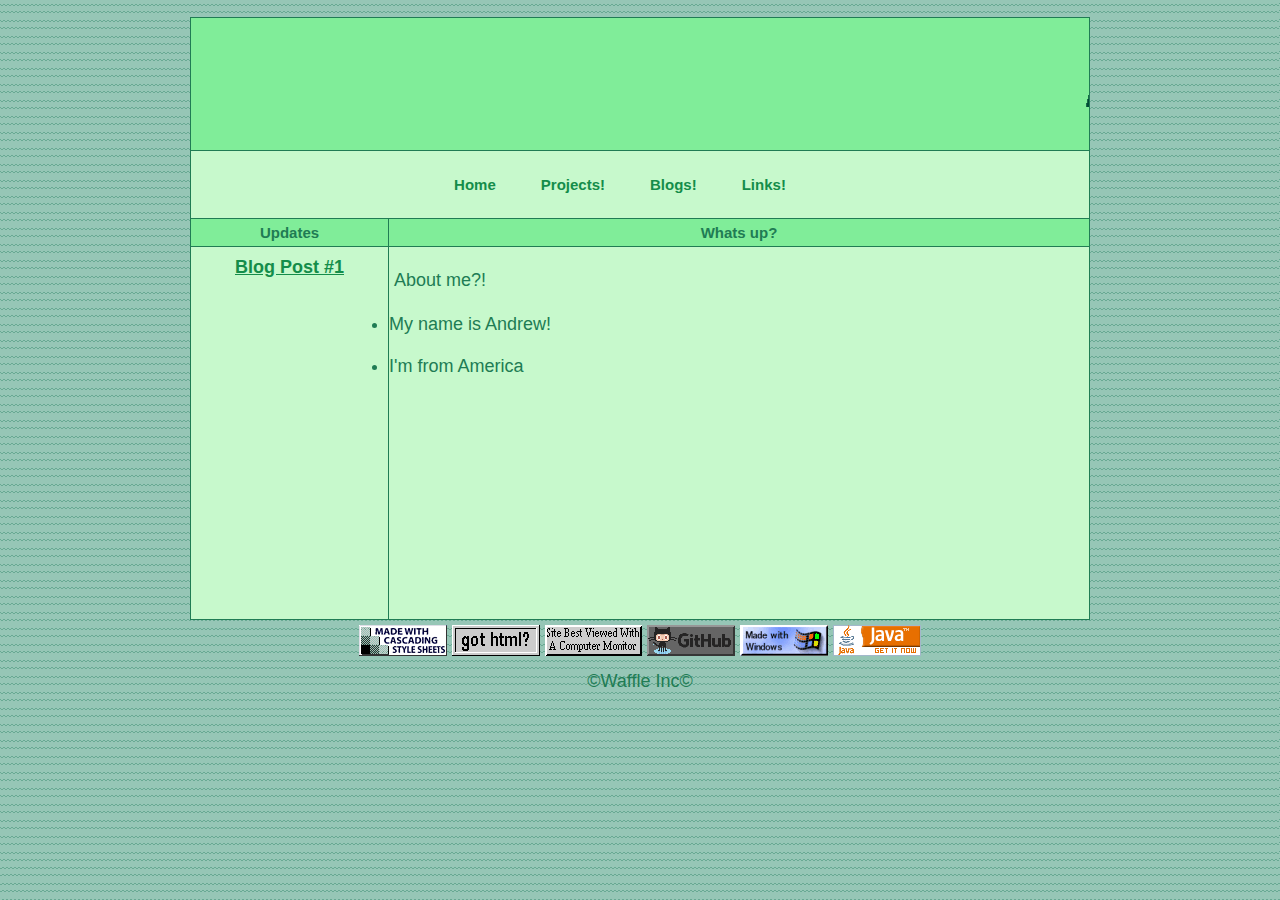
<file: index.html>
<!DOCTYPE html>
<html>
   <head>
      <meta charset="UTF-8">
      <meta name="viewport" content="width=device-width, initial-scale=1.0">
      <title>LiveWaffle's Site</title>
      <link href="/css/index.css" rel="stylesheet" type="text/css" media="all">
      <link rel="icon" type="image/png" href="favicon.ico" />
      <style>
        .underline {
            text-decoration: underline;
        }
      </style>
       </head>
   <body class="scroll">
      <div id="container">
         <div id="header">
            <marquee scroll direction="LEFT" scrollamount="20" >
            <center>
            <img src="/images/livewaffle.png">
            </center>
        </marquee>
         </div>
         <div class="navbar">
            <ul>
               <li><a href="/">Home</a></li>

               <li><a href="/projects.html">Projects!</a></li>

               <li><a href="/blogs.html">Blogs!</a></li>
               <li>
                  <a href="#">Links!</a>
                  <ul class="subitems">
                    <li class="underline"><a href="https://youtube.com/c/livewaffle" target="_blank">Youtube</a></li>

                    <li class="underline"><a href="https://github.com/livewaffle" target="_blank">Github</a></li>
                    
                  
                  </ul>
               
            </ul>
         </div>
         <div class="wrapper">
            <div id="left-sidebar">
               <div class="section-title">Updates</div>
               <div class="content">
                  <center>
                  <a class="underline" href="blog1.html">Blog Post #1</a>
               </center>
               </div>
            </div>
            <div class="main-content">
               <div class="section-title">Whats up?</div>
               <p>About me?!</p>
               <li>My name is Andrew!</li>
               <br>
               <li>I'm from America</li>
               <div class="content">
                  <ul class="list">
                  </ul>
               </div>
            </div>
                       
            </div>
         </div>
      </div>
      </div>
      <div id="footer">
         <img src="/buttons/css.gif">
         <img src="/buttons/got_html.gif">
         <img src="/buttons/best_viewed_with_monitor.gif">
         <img src="/buttons/github.gif">
         <img src="/buttons/made_with_windows.gif">
         <img src="/buttons/javanow.gif">
         <p>©Waffle Inc©</p>
      </div>
      </div>
   </body>
</html>
</file>
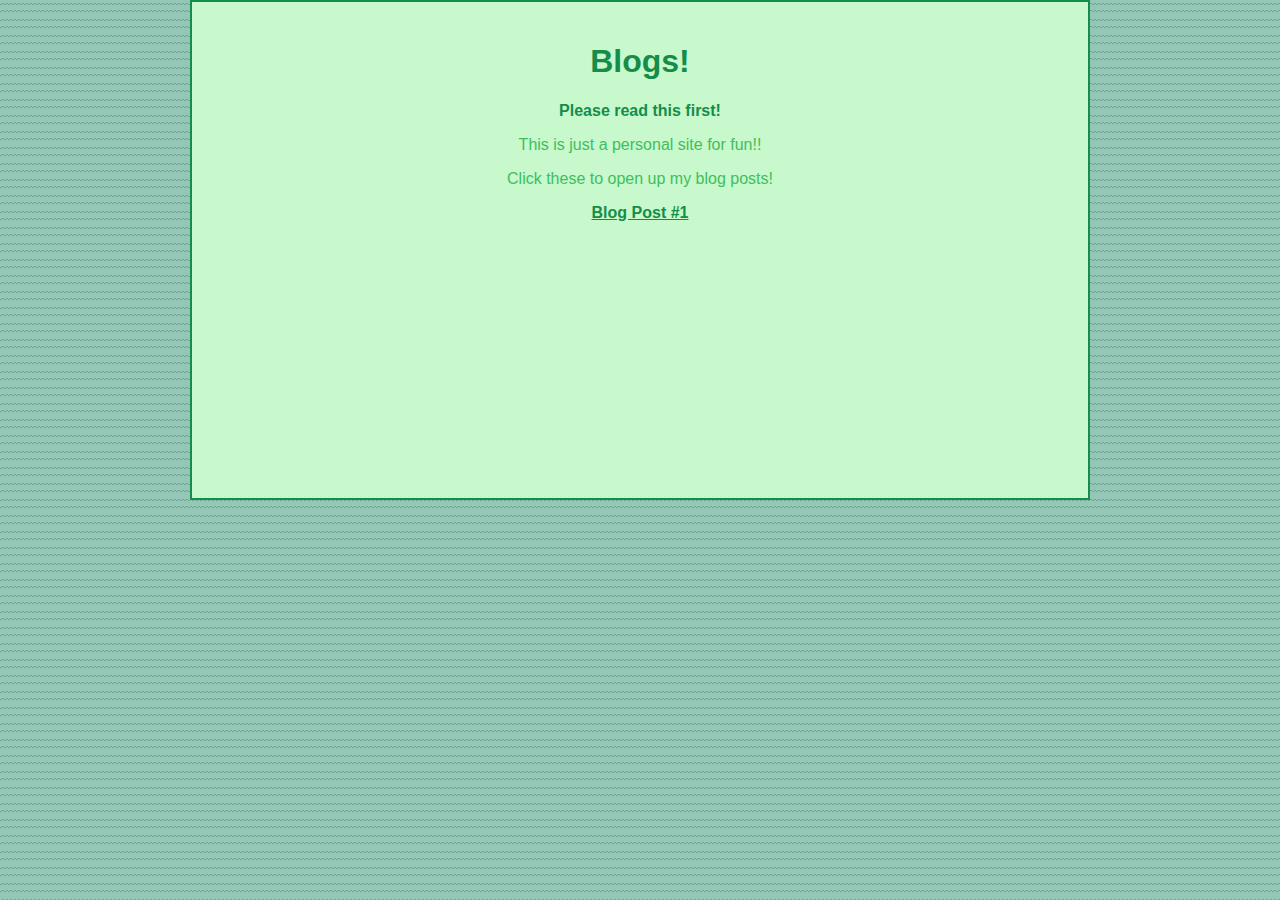
<file: blogs.html>
<!DOCTYPE html>
<html lang="en">
<head>
    <meta charset="UTF-8">
    <meta http-equiv="X-UA-Compatible" content="IE=edge">
    <link href="/css/blogs.css" rel="stylesheet" type="text/css" media="all">
    <meta name="viewport" content="width=device-width, initial-scale=1.0">
    <title>Blogs!</title>
    <link rel="icon" type="image/png" href="favicon.ico" />

</head>
<body>
    
<div id="container">
    <div id="header"></div>
    <div id="headerArea"></div>

    <div id="flex">
        <main>
        <center>
            <h1>Blogs!</h1>
            <p><strong>Please read this first!</strong></p>
            <p>This is just a personal site for fun!!</p>
            <p>Click these to open up my blog posts!</p>
            <a href="/blogs/blog1.html">Blog Post #1</a>

 </center>
        </main>


    </div>

    <footer>

    </footer>
</div>

</body>
</html>
</file>
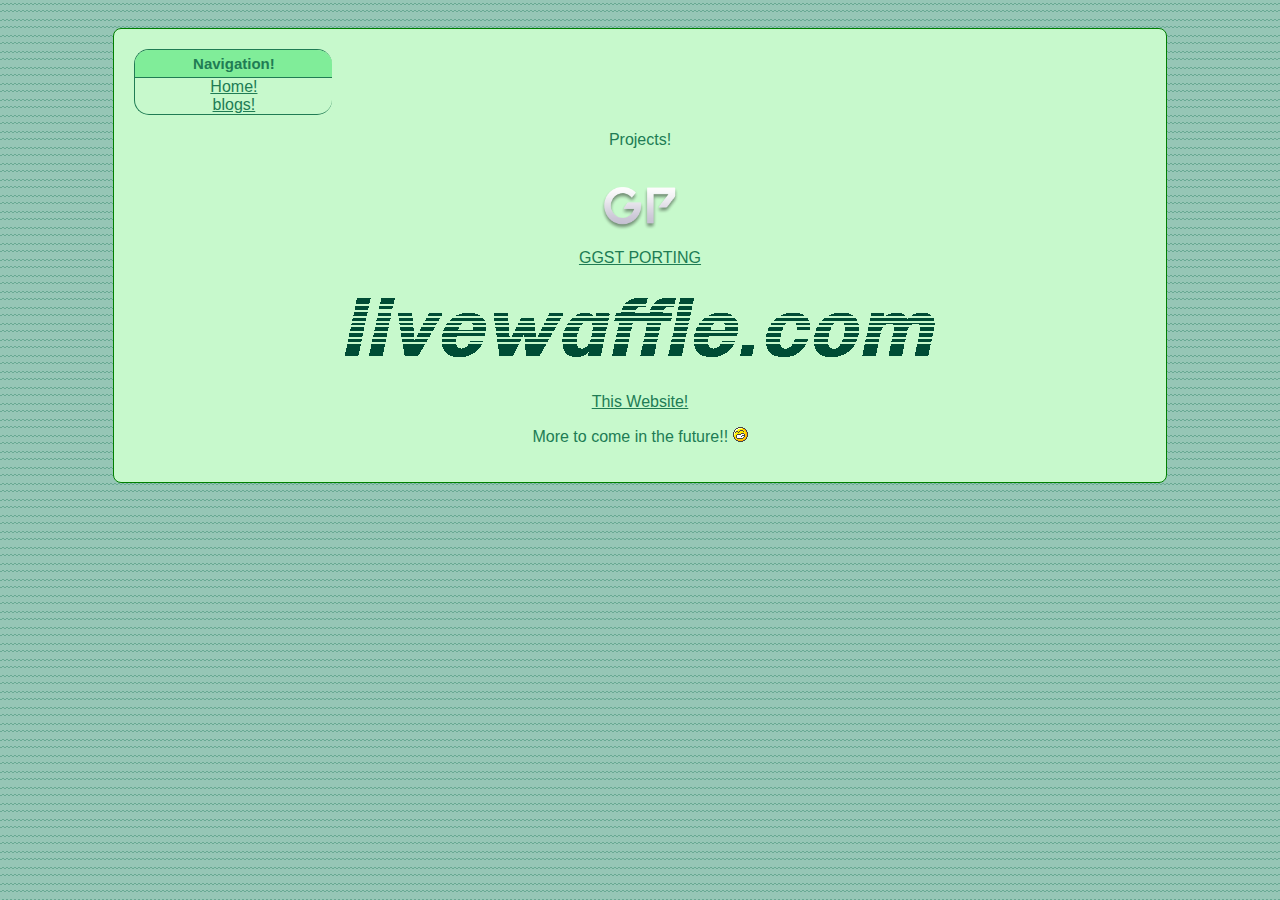
<file: projects.html>
<!DOCTYPE html>
<html lang="en">
<head>
    <meta charset="UTF-8">
    <meta http-equiv="X-UA-Compatible" content="IE=edge">
    <meta name="viewport" content="width=device-width, initial-scale=1.0">
    <link href="projects.css" rel="stylesheet" type="text/css" media="all">
    <title>Projects!</title>

</head>
<body>
    <div class="wrapper">
        
    <div class="main-content">
        <div id="left-sidebar">
            <div class="section-title">Navigation!</div>
            <li ><a href="index.html">Home!</a></li>
            <li ><a href="blogs.html">blogs!</a></li>


        </div>
        <center><p>Projects!</p></center>
            <center>
                <img src="GGSTPorting.ico" height="80px"widgth="80px">
                <br>
    <a href="https://github.com/LiveWaffle/GGST-Porting">GGST PORTING</a>
    <br>
    <img src="greenwaff.png">
    <br>
    <a href="livewaffle.com">This Website!</a>
    <br>
    <p>More to come in the future!! <img alt="&#128512;"  src="/emojis/grin.gif"></p>
            </center>
    </div>


</body>
</html>
</file>
<file: css/index.css>
@import url('https://fonts.cdnfonts.com/css/arcade-classic');

:root {
  --dk-color: #38a3a5;
  --mid-color: #80ed99;
  --lt-color: #c7f9cc;
  --dkest-color: #207c54;
  --accent: #148d4a;
}
html, body {
  margin:0;
  padding-top:25px;
  padding:0;
  height:98%;
  font-family: 'ArcadeClassic', sans-serif;
  font-size:18px;
  /*background-color: #96c6b6;*/
  background-image: url(/images/squiggly.png);
  background-repeat:repeat;
  color:var(--dkest-color);
  padding:1px;
}
body a {
  color:var(--accent);
  font-weight:bold;
}
ul.list li {
  padding-bottom:5px;
}
#container {
  max-width:900px;
  margin:0 auto;
  height:auto;
  background-color:var(--lt-color);
  margin-top:15px;
}
h1, h3, h5 {
  color:var(--dk-color);
}
h2, h4, h6 {
  color:var(--accent);
}
#header {
  max-width:1000px;
  height:auto;
  margin:0 auto;
  background-color:var(--mid-color);
  border:1px solid var(--dkest-color);
}
.navbar li a {
  text-decoration:none;
}
.navbar ul {
  list-style-type:none;
  padding:0;
  padding-left:20px;
  padding-right:20px;
}

.navbar {
  background-color:var(--lt-color);
  max-width:1000px;
  border:1px solid var(--dkest-color);
  border-bottom:none;
  border-top:none;
  padding-top:5px;
  padding-bottom:5px;
  text-align:center;
}
.title {
  font-size:35px;
  text-align:center;
  font-style:italic;
  color:var(--dkest-color);
}
.section-title {
  text-align:center;
  font-weight:bold;
  padding-top:5px;
  padding-bottom:5px;
  background-color:var(--mid-color);
  color:var(--dkest-color);
  font-size:15px;
  border-bottom:1px solid var(--dkest-color);
}
.wrapper {
  display:flex;
  flex-wrap:wrap;
  height:auto;
  width:100%;
}
#left-sidebar {
  width:197px;
  border:1px solid var(--dkest-color);
  height:auto;
  border-right:none;
  background-color:var(--lt-color);
  overflow:auto;

}
.content {
  padding:10px;
}
.main-content {
  border:1px solid var(--dkest-color);
  width:700px;
  height:400px;
}
p {
  padding:5px;
}
p a {
  color:var(--dkest-color);
  font-weight:bold;
}
.scroll::-webkit-scrollbar-track {
  background-color: var(--lt-color);
}
.scroll::-webkit-scrollbar {
  width: 10px;
  background-color: red;
}
.scroll::-webkit-scrollbar-thumb {
  background-color: var(--dk-color);
}
.navbar li {
  position: relative;
  display:inline-block;
}
.navbar a {
  text-decoration:none;
  display:block;
  color:var(--accent);
  margin-right:15px;
  transition:0.2s all linear;
  font-weight:bold;
  font-size:15px;
  margin-right:40px;
}
.navbar a:hover{
  background:var(--lt-color);
  color:var(--accent);
  transition:0.2s all linear;
  z-index:1;
}
.navbar li > ul {
  background:var(--mid-color);
  display:none;
  position:absolute;
  margin-left:0;
  border:1px solid var(--dkest-color);
}
.navbar li > ul a {
  padding-left:0;
  padding-right:0;
  padding-top:5px;
  padding-bottom:5px;
}
.navbar li > ul li{
  display:block;
}
.navbar li:hover > ul{
  display:block;
}
.navbar ul ul ul {
  position:absolute;
  left:100%;
  top:0;
}
ul.subitems {
  padding-left:0;
  padding-right:0;
  margin-right:0;
}
ul.subitems li a {
  padding-right:0;
  margin-right:0;
  padding-left:10px;
  padding-right:10px;
  padding-top:10px;
  display:block;
}
#footer {
  text-align:center;
  padding-top:5px;
  margin-bottom:5px;
}
#footer p {
  display:block;
  width:160px;
  margin:0 auto;
  margin-top:5px;
  margin-bottom:5px;
  padding:5px;
}
textarea {
  background-color:var(--dkest-color);
  color:var(--lt-color);
  font-size:10px;
}
.code-wrapper {
  display:flex;
  padding-left:10px;
}




@media only screen and (max-width: 917px) {
  #left-sidebar {
      order:2;
      width:100%;
      border-right:1px solid var(--dkest-color);
      overflow:auto;

 }
  .main-content {
      order:1;
      width:100%;
      border-bottom:none;
      border-right:1px solid var(--dkest-color);
 }
  .navbar a {
      padding-bottom:10px;
 }

}
</file>
<file: css/blogs.css>
@import url('https://fonts.cdnfonts.com/css/arcade-classic');

:root {
    --dark-color: #c7f9cc;
    --SemiLight-color: #80ed99;
    --Light-color: #42bd5f;
    --Darkest-color: #96c6b6;
    --accent: #148d4a;
}

body  {
    
    font-family: 'ArcadeClassic', sans-serif;
    margin: 0;
    background-image: url(/images/squiggly.png);

    color: var(--Light-color);
    background-repeat:repeat;
    overflow: hidden;

}

* {
    box-sizing: border-box;
}

#container {
    max-width: 900px;
    margin: 0 auto;
}

#container a {
    color: var(--accent);
    font-weight: bold;
}



#navbar {
    height: 40px;
    background-color: var(--dark-color);
    width: 100%;
}

#navbar ul {
    display: flex;
    padding: 0;
    margin: 0;
    list-style-type: none;
    justify-content: space-evenly;
}

#navbar li a {
    color: var(--accent);
    font-weight: 800;
    text-decoration: none;
}

#navbar li a:hover {
    color: var(--Light-color);
    text-decoration: underline;
}

#flex {
    display: flex;
}

aside {
    background-color: var(--dark-color);
    width: 200px;
    padding: 20px;
    font-size: smaller;
    
}





main {
    background-color: var(--dark-color);
    flex: 1;
    padding: 20px;
    order: 2;
    height: 500px;
    border: 2px solid #148d4a;

}



h1, h2, h3 {
    color: var(--accent);
}

strong {
    color: var(--accent);
}

.box {
    background-color: var(--dark-color);
    border: 1px solid var(--accent);
    padding: 10px;
}

@media only screen and (max-width: 800px) {
    #flex {
        flex-wrap: wrap;
    }

    aside {
        width: 100%;
    }

    main {
        order: 1;
    }

    #leftSidebar {
        order: 2;
    }

    #rightSidebar {
        order: 3;
    }

    #navbar ul {
        flex-wrap: wrap;
    }
}
</file>
<file: projects.css>
@import url('https://fonts.cdnfonts.com/css/arcade-classic');
:root {
--dk-color: #38a3a5;
--mid-color: #80ed99;
--lt-color: #c7f9cc;
--dkest-color: #207c54;
--accent: #148d4a;
}
.layout {
width: 1366px;
height: 768px;

display: grid;
grid-template-rows: repeat(3, 1fr);
grid-template-columns: repeat(3, 1fr);
gap: 8px;
}

body {
background-image: url(bacjground.png);
background-repeat:repeat;


}
.main-content {
    width: 80%;
    margin: 0 auto;
    text-align: center;
    padding: 20px;
    background-color: #c7f9cc;
    border-radius: 8px;
    margin-top: 20px;
    border: 1px solid #008000;
    overflow: hidden;
}
p {
font-family: 'ArcadeClassic', sans-serif;
color: var(--dkest-color);
}

.image-spacing {
    width: calc(50% - 20px);
    margin: auto;
    float: left;
    box-sizing: border-box; 


}
a {
    font-family: 'ArcadeClassic', sans-serif;
    color: var(--dkest-color);
    }

    #left-sidebar {
        border-radius: 15px;
        width:197px;
        border:1px solid var(--dkest-color);
        height:auto;
        border-right:none;
        background-color:var(--lt-color);
        overflow:auto;
    }
    .wrapper {
        display:flex;
        flex-wrap:wrap;
        height:auto;
        width:100%;
      }
      .section-title {
        text-align:center;
        font-weight:bold;
        padding-top:5px;
        padding-bottom:5px;
        background-color:var(--mid-color);
        color:var(--dkest-color);
        font-size:15px;
        font-family: 'ArcadeClassic', sans-serif;
        border-bottom:1px solid var(--dkest-color);
      }
</file>
